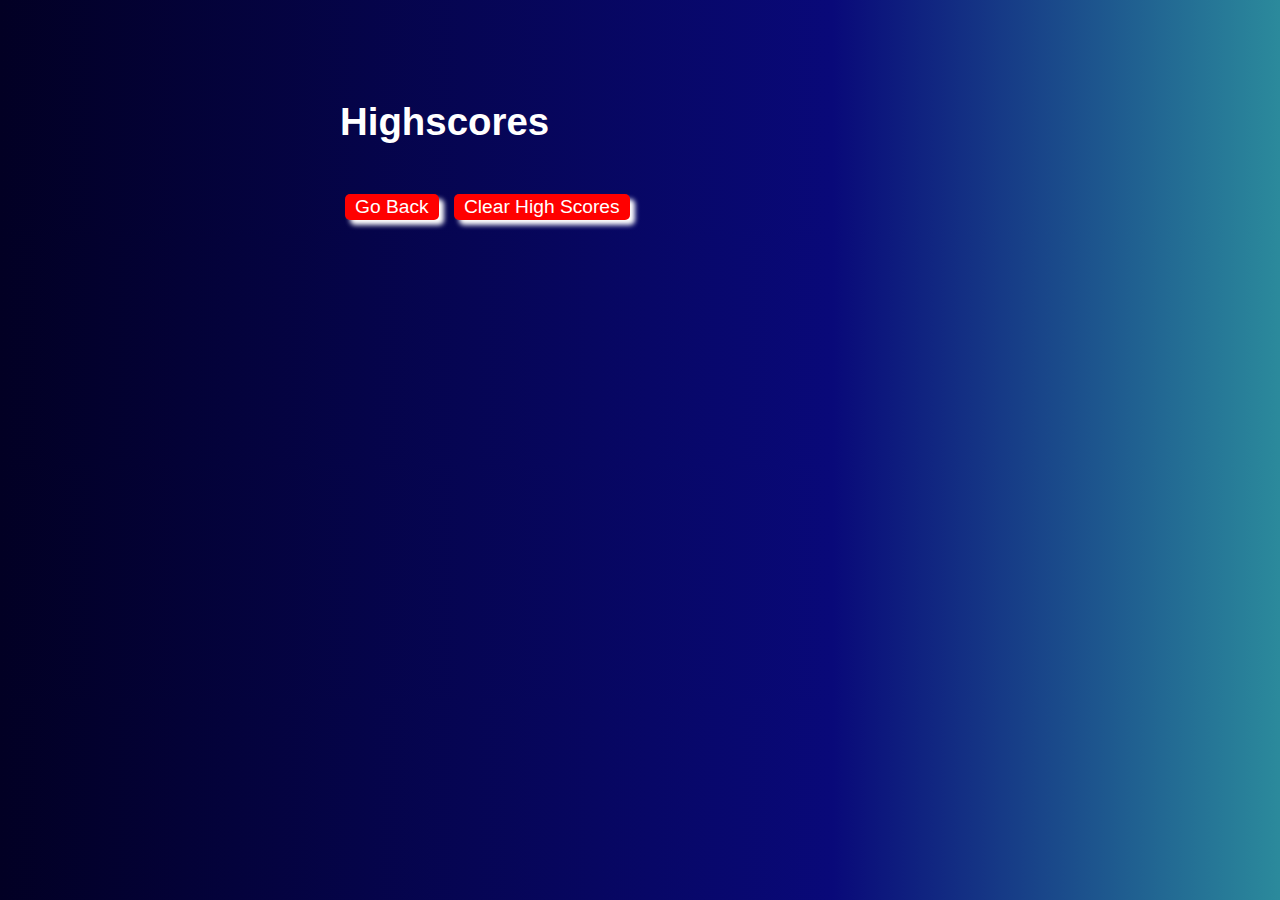
<file: highscores.html>
<!DOCTYPE html>
<html lang="en">
  <head>
    <meta charset="UTF-8" />
    <meta name="viewport" content="width=device-width, initial-scale=1.0" />
    <meta http-equiv="X-UA-Compatible" content="ie=edge" />
    <title>Highscores</title>

    <link rel="stylesheet" href="index.css" />
  </head>

  <body>
    <div class="wrapper">
      <h1>Highscores</h1>
      <ol id="highscores"></ol>

      <a href="index.html"><button>Go Back</button></a>
      <button id="clear">Clear High Scores</button>
    </div>

    <script src="./js/highscores.js"></script>
  </body>
</html>
</file>
<file: index.css>
body {
    font-family: Arial;
    font-size: 120%;
    color: white;
    background: rgb(2,0,36);
    background: linear-gradient(90deg, rgba(2,0,36,1) 0%, rgba(9,9,121,1) 65%, rgb(43, 138, 156) 100%);
}
  a {
    color: white;
    text-decoration: none;
    transition: color 0.1s;
    text-align: center;
  }
  
  a:hover {
    color: red;
  }
  
  button {
    display: inline-block;
    margin: 5px;
    cursor: pointer;
    font-size: 100%;
    background-color: red;
    border-radius: 5px;
    padding: 2px 10px;
    color: white;
    border: 0;
    transition: background-color 0.1s;
    box-shadow: 5px 5px 5px white;
  }
  button:hover {
    background-color: #c91c81;
  }
  
  .choices button {
    display: block;
  }
  
  input[type="text"] {
    font-size: 100%;
  }
  
  ol {
    padding-left: 0px;
    max-height: 400px;
    overflow: auto;
    color: white;
    color: black;
  }
  
  li {
    padding: 5px;
    list-style: decimal inside none;
  }
  
  li:nth-child(odd) {
    background-color:#eaf3db;
  }
  
  .wrapper {
    margin: 100px auto 0 auto;
    max-width: 600px;
  }
  
  .hide {
    display: none;
  }
  
  .start {
    text-align: center;
  }
  
  .scores {
    text-align: center;
    font-size:2.5em;
    /* top: 10px;
    left: 10px; */
  }
  
  .feedback {
    font-style: italic;
    font-size: 120%;
    margin-top: 20px;
    padding-top: 10px;
    color: gray;
    border-top: 2px solid #ccc;
  }
  
  .timer {
    /* top: 10px;
    right: 10px; */
    font-size: 2.5em;
    text-align: center;
  }
</file>
